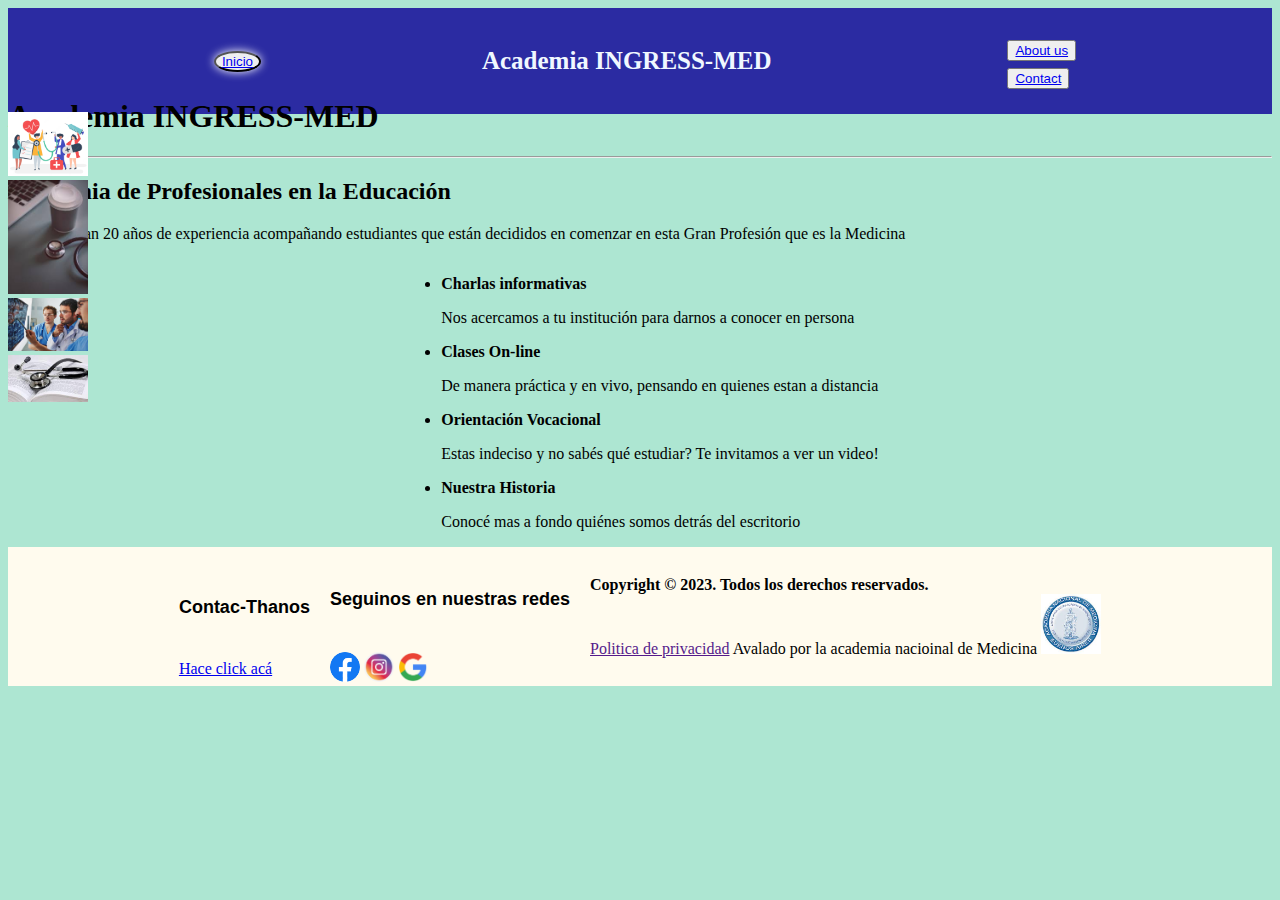
<file: index.html>
<!DOCTYPE html>
<html lang="es">
  <head>
    <meta charset="UTF-8" />
    <meta http-equiv="X-UA-Compatible" content="IE=edge" />
    <meta name="viewport" content="width=device-width, initial-scale=1.0" />
    <link rel="stylesheet" href="/css/styles.css">
    <title>Academia INGRESS-MED</title>
  </head>
  <body>
    <header>
      <div class="container-nav">
        <nav class="navbar">
          <button id="nav-button"><a href="/index.html">Inicio</a></button>
          <p id="nav-title">Academia INGRESS-MED</p>   
          <ul class="ul-nav">
            <li class="ul-nav">
              <button><a href="/pages/aboutUs.html">About us</a></button>
            </li>
            <li class="ul-nav">
              <button><a href="/pages/contact.html">Contact</a></button>
            </li>
          </ul>     
        </nav>
      </div>
      
    </header>
    <main>

      <h1>Academia INGRESS-MED</h1>
      <hr>
      <h2>Academia de Profesionales en la Educación</h2>
      <article>
        <p>
          Nos respaldan 20 años de experiencia acompañando estudiantes que están
          decididos en comenzar en esta Gran Profesión que es la Medicina
        </p>
      </article>

      <section>
        <aside>
          <img class="img-main" src="/assets/images/chequeo.jpg" alt="Chequeo medico">
          <img class="img-main" src="/assets/images/esteto-cafe-note.jfif" alt="Estetoscopio y cafe">
          <img class="img-main" src="/assets/images/diag_UNSTA.jpg" alt="Diagnostico medico">
          <img class="img-main" src="/assets/images/esteto-libro.jpg" alt="Estetoscopio sobre un libro">
        </aside>
        <div class="container-main">
          <div class="main-col">
            <article>
              <ul>
                <li>
                  <span>Charlas informativas</span>
                  <p>Nos acercamos a tu institución para darnos a conocer en persona</p>
                </li>
                <li>
                  <span>Clases On-line</span> 
                  <p>De manera práctica y en vivo, pensando en quienes estan a distancia</p>
                </li>
                <li>
                  <span>Orientación Vocacional</span>
                  <p>Estas indeciso y no sabés qué estudiar? Te invitamos a ver un video!</p>
                </li>
                <li>
                  <span>Nuestra Historia</span>
                  <p>Conocé mas a fondo quiénes somos detrás del escritorio</p>
                </li>
              </ul>
            </article>
          </div>
        </div>  
      </section>
      
    </main>
    <footer class="footer">
      <div class="container-footer">
        <div class="footer-col">
          <h6 class="h6">Contac-Thanos</h6>
          <a href="/pages/thanos.html">Hace click acá</a>
        </div>
        <div class="footer-col">
          <h6 class="h6">Seguinos en nuestras redes</h6>
          <a target="_blank" href="https://www.facebook.com/"><img class="imglogo" src="/assets/images/icons/fb.png" alt="Logo de facebook"></a>
          <a target="_blank" href="https://www.instagram.com/"><img class="imglogo" src="/assets/images/icons/insta.jpg" alt="Logo Instagram"></a>
          <a target="_blank" href="https://www.google.com/intl/es-419/gmail/about/"><img class="imglogo" src="/assets/images/icons/google.png" alt="Logo de google"></a>
        </div>
        <div class="footer-col">
          <span>
            Copyright © 2023. Todos los derechos reservados.
          </span>
          <div>
            <a href="">Politica de privacidad</a>
            <label for="">Avalado por la academia nacioinal de Medicina</label>
            <img height="60px" src="/assets/images/sello-acad.jpg" alt="sello de la anm" /> 
          </div>
        </div>
      </div>
    </footer>
  </body>
</html>
</file>
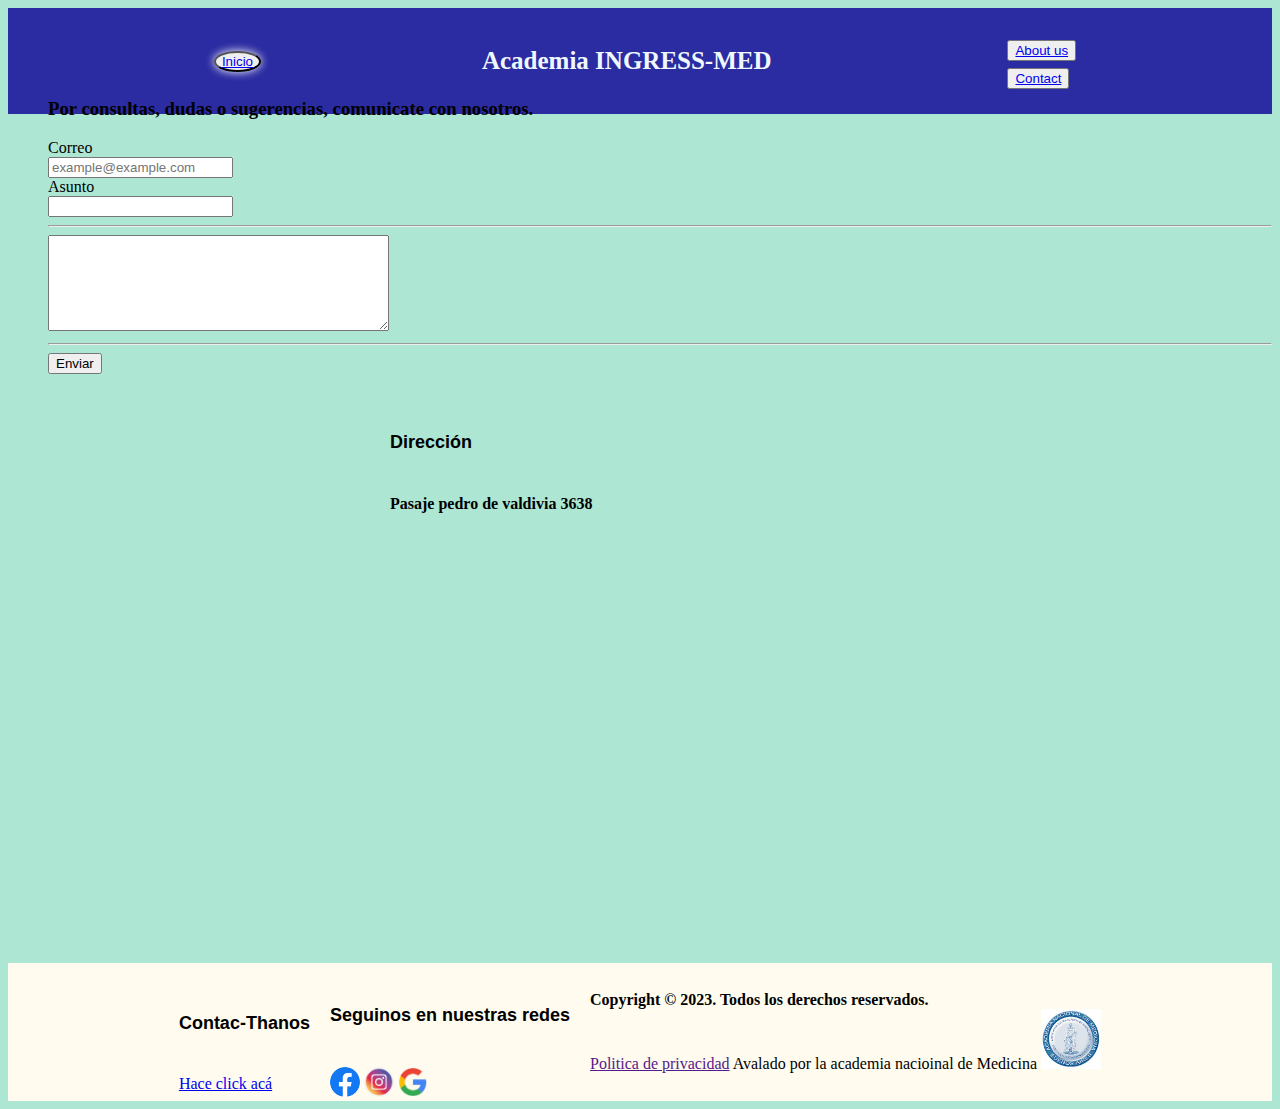
<file: contact.html>
<!DOCTYPE html>
<html lang="es">
<head>
  <meta charset="UTF-8">
  <meta http-equiv="X-UA-Compatible" content="IE=edge">
  <meta name="viewport" content="width=device-width, initial-scale=1.0">
  <link rel="stylesheet" href="/css/styles.css">
  <title>Contacto</title>
</head>
<body>
  <header>
    <div class="container-nav">
      <nav class="navbar">
        <button id="nav-button"><a href="/index.html">Inicio</a></button>
        <p id="nav-title">Academia INGRESS-MED</p>   
        <ul class="ul-nav">
          <li class="ul-nav">
            <button><a href="/pages/aboutUs.html">About us</a></button>
          </li>
          <li class="ul-nav">
            <button><a href="/pages/contact.html">Contact</a></button>
          </li>
        </ul>     
      </nav>
    </div>
    
  </header>
  <main>
    <div class="container-contact">
      <div>
        <form action="">
          <ul>
            <h3>Por consultas, dudas o sugerencias, comunicate con nosotros.</h3>
              <label for="correo">Correo</label><br>
              <input type="text" name="correo" placeholder="example@example.com"><br>
              <label for="correo">Asunto</label><br>
              <input type="text"><br>
              <hr>
              <textarea name="message" id="text-area" cols="40" rows="6" maxlength="250"></textarea><br>
              <hr>
              <button class="btn btn-secondary">Enviar</button>    
            </ul>
        </form>   
      </div>
      <div class="container-main">
        <h6 class="h6">Dirección</h6>
        <span>Pasaje pedro de valdivia 3638</span>
        <iframe
          src="https://www.google.com/maps/embed?pb=!1m14!1m12!1m3!1d14242.166467308385!2d-65.20651859632568!3d-26.82272040607147!2m3!1f0!2f0!3f0!3m2!1i1024!2i768!4f13.1!5e0!3m2!1ses!2sar!4v1678240391530!5m2!1ses!2sar"
          width="500"
          height="450"
          style="border: 0"
          allowfullscreen=""
          loading="lazy"
          referrerpolicy="no-referrer-when-downgrade"
        ></iframe>
      </div>
    </div>
  </main>
  <footer class="footer">
    <div class="container-footer">
      <div class="footer-col">
        <h6 class="h6">Contac-Thanos</h6>
        <a href="/pages/thanos.html">Hace click acá</a>
      </div>
      <div class="footer-col">
        <h6 class="h6">Seguinos en nuestras redes</h6>
        <a target="_blank" href="https://www.facebook.com/"><img class="imglogo" src="/assets/images/icons/fb.png" alt="Logo de facebook"></a>
        <a target="_blank" href="https://www.instagram.com/"><img class="imglogo" src="/assets/images/icons/insta.jpg" alt="Logo Instagram"></a>
        <a target="_blank" href="https://www.google.com/intl/es-419/gmail/about/"><img class="imglogo" src="/assets/images/icons/google.png" alt="Logo de google"></a>
      </div>
      <div class="footer-col">
        <span>
          Copyright © 2023. Todos los derechos reservados.
        </span>
        <div>
          <a href="">Politica de privacidad</a>
          <label for="">Avalado por la academia nacioinal de Medicina</label>
          <img height="60px" src="/assets/images/sello-acad.jpg" alt="sello de la anm" /> 
        </div>
      </div>
    </div>
  </footer>
</body>
</html>
</file>
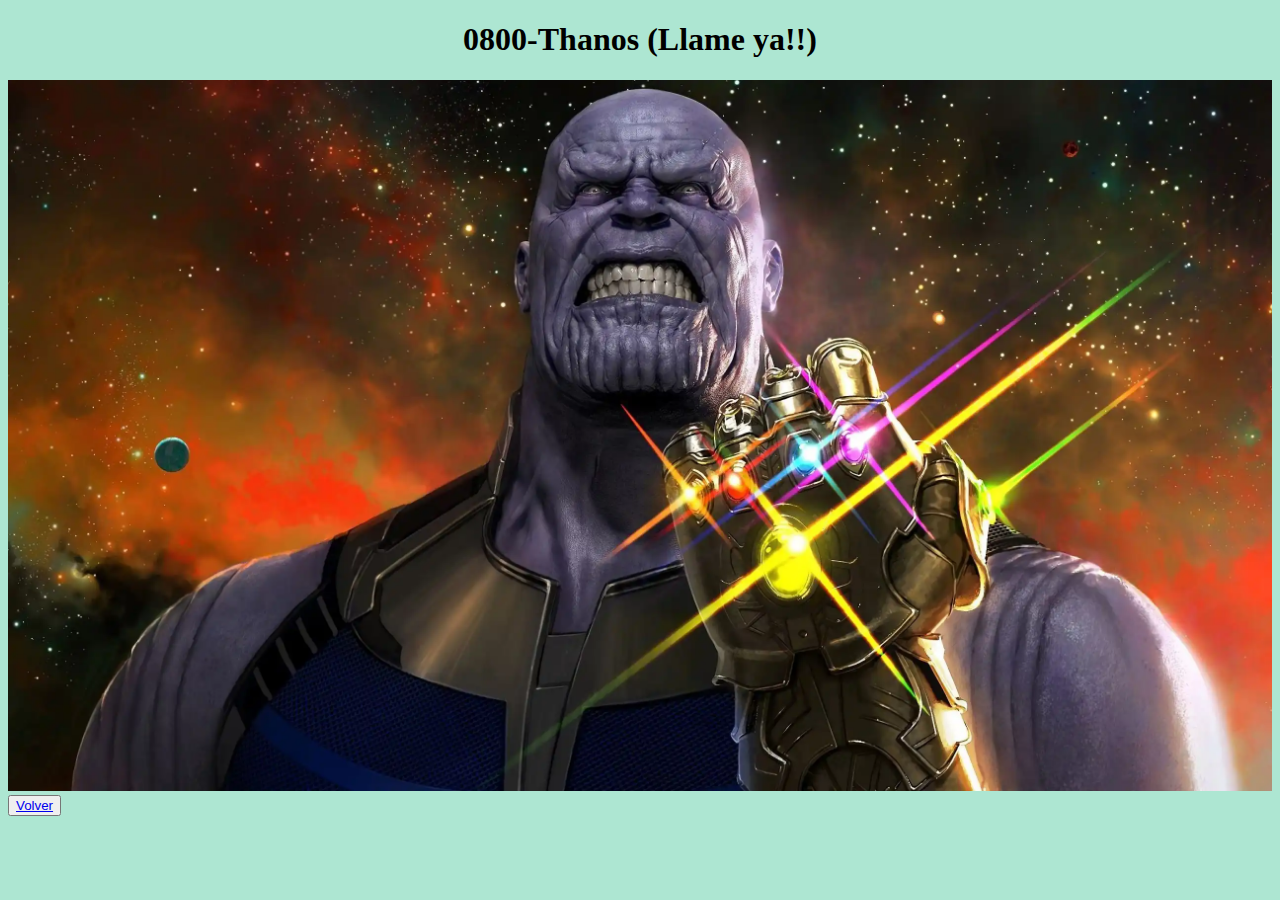
<file: thanos.html>
<!DOCTYPE html>
<html lang="en">
<head>
  <meta charset="UTF-8">
  <meta http-equiv="X-UA-Compatible" content="IE=edge">
  <meta name="viewport" content="width=device-width, initial-scale=1.0">
  <link rel="stylesheet" href="/css/styles.css">
  <title>Thanos</title>
</head>
<body>
  <main>
    <h1 id="thanos">0800-Thanos (Llame ya!!)</h1>
    <img class="thanos" src="/assets/images/THANOS-scaled.webp" alt="Thanos">
    <button><a href="/index.html">Volver</a></button>
  </main>
</body>
</html>
</file>
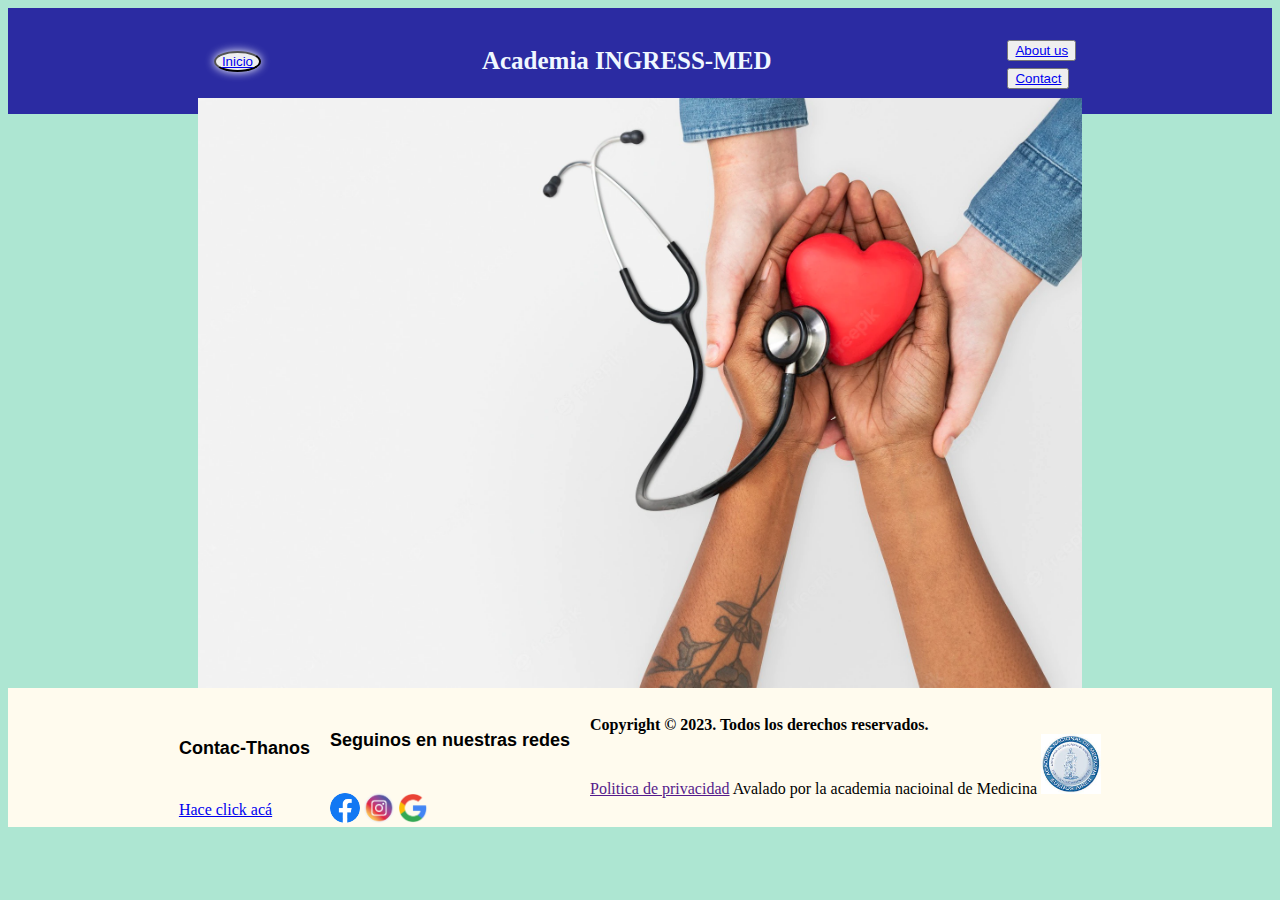
<file: pages/aboutUs.html>
<!DOCTYPE html>
<html lang="es">
<head>
  <meta charset="UTF-8">
  <meta http-equiv="X-UA-Compatible" content="IE=edge">
  <meta name="viewport" content="width=device-width, initial-scale=1.0">
  <link rel="stylesheet" href="/css/styles.css">
  <title>Sobre nosotros</title>

</head>
<body>
  <header>
    <div class="container-nav">
      <nav class="navbar">
        <button id="nav-button"><a href="/index.html">Inicio</a></button>
        <p id="nav-title">Academia INGRESS-MED</p>   
        <ul class="ul-nav">
          <li class="ul-nav">
            <button><a href="/pages/aboutUs.html">About us</a></button>
          </li>
          <li class="ul-nav">
            <button><a href="/pages/contact.html">Contact</a></button>
          </li>
        </ul>     
      </nav>
    </div>
    
  </header>

  <main>
    <section>
      <div class="container-about">
        <img class="img-about" src="/assets/images/corazon-mano.jpg" alt="Coraón en mano">
      </div>

    </section>
  </main>

  <footer class="footer">
    <div class="container-footer">
      <div class="footer-col">
        <h6 class="h6">Contac-Thanos</h6>
        <a href="/pages/thanos.html">Hace click acá</a>
      </div>
      <div class="footer-col">
        <h6 class="h6">Seguinos en nuestras redes</h6>
        <a target="_blank" href="https://www.facebook.com/"><img class="imglogo" src="/assets/images/icons/fb.png" alt="Logo de facebook"></a>
        <a target="_blank" href="https://www.instagram.com/"><img class="imglogo" src="/assets/images/icons/insta.jpg" alt="Logo Instagram"></a>
        <a target="_blank" href="https://www.google.com/intl/es-419/gmail/about/"><img class="imglogo" src="/assets/images/icons/google.png" alt="Logo de google"></a>
      </div>
      <div class="footer-col">
        <span>
          Copyright © 2023. Todos los derechos reservados.
        </span>
        <div>
          <a href="">Politica de privacidad</a>
          <label for="">Avalado por la academia nacioinal de Medicina</label>
          <img height="60px" src="/assets/images/sello-acad.jpg" alt="sello de la anm" /> 
        </div>
      </div>
    </div>
  </footer>
</body>
</html>
</file>
<file: css/styles.css>
:root{
  --color-pagina: rgb(173, 230, 210);
  --color-navbar: rgb(43, 43, 162);
  --color-footer: #fffbee;
}

*{
  box-sizing: border-box;
}

body{
  background-color: var(--color-pagina);
}

aside{
  display: block;
  position: absolute;
  flex-wrap: wrap;
  width: 80px;
  justify-content: center;
  align-content: center;
  align-items: center;
  align-self: center;

}

.img-main{
  width: 100%;
}

.container-nav{
  max-height: 60px;
  min-height: 30px;
  margin-bottom: 30px;
}

#nav-button{

  border-radius: 50%;
  margin-right: 25px;
  box-shadow: white 0px 0px 10px;
}

.ul-nav{
  display: block;
}

.navbar{
  height: auto;
  width: 100%;
  background-color: var(--color-navbar);
  font-family: Georgia, 'Times New Roman', Times, serif;
  font-weight: bold;
  font-size: 25px;
  color: aliceblue;
  display: flex;
  justify-content: space-evenly;
  align-items: center;
  padding-left: 10px;
  flex-direction: row;
  flex-wrap: wrap;
  
}

span{
  font-weight: bolder;
}

.container-main{
  display: grid;
  flex-wrap: wrap;
  flex-direction: column;
  justify-content: center;

}

.main-col{
  display: block;
  flex-direction: row;
}

.container-about{
 display: flex;
 flex-direction: column;
 flex-wrap: wrap;
 justify-content: center;
 align-items: center;
}

.h6{
  font-family: Arial, Helvetica, sans-serif;
  font-size: large;

}

.footer{
  background-color: var(--color-footer);
  display: flex;
  flex-wrap: wrap;
  justify-content: center;
  
}

.container-footer{
  display: flex;
  flex-direction: row;
  flex-wrap: wrap;
  justify-content: space-around;
  height: auto;
  width: max-content;
}

.footer-col{
  display: inline-block;
  flex-wrap: nowrap;
  flex-direction: row;
  justify-content: center;
  align-content: center;
  padding-left: 10px;
  padding-right: 10px;
}

.imglogo{
  width: 30px;
  border-radius: 50px;
}


/* Pagina de Sobre nosotros */
.img-about{
  display: flex;
  justify-content: center;
  align-content: center;
  width: 70%;
}


/* Pagina de Contac-thanos*/
.thanos{
  width: 100%;
}

#thanos{
  display: flex;
  justify-content: center;
}

@media screen and (max-width: 576px){
  #nav-title{
    font-size: 15px;
  }
  .ul-nav{
    display: flex;
  justify-content: end;
  flex-direction: row;
  flex-wrap: wrap;
  align-content: space-between;
  margin: 10px 0px 10px 0px;
  flex-wrap: wrap;
  height: 25px;
  width: 50px;
  }
  aside{
    width: 60px;
  }
}
</file>
